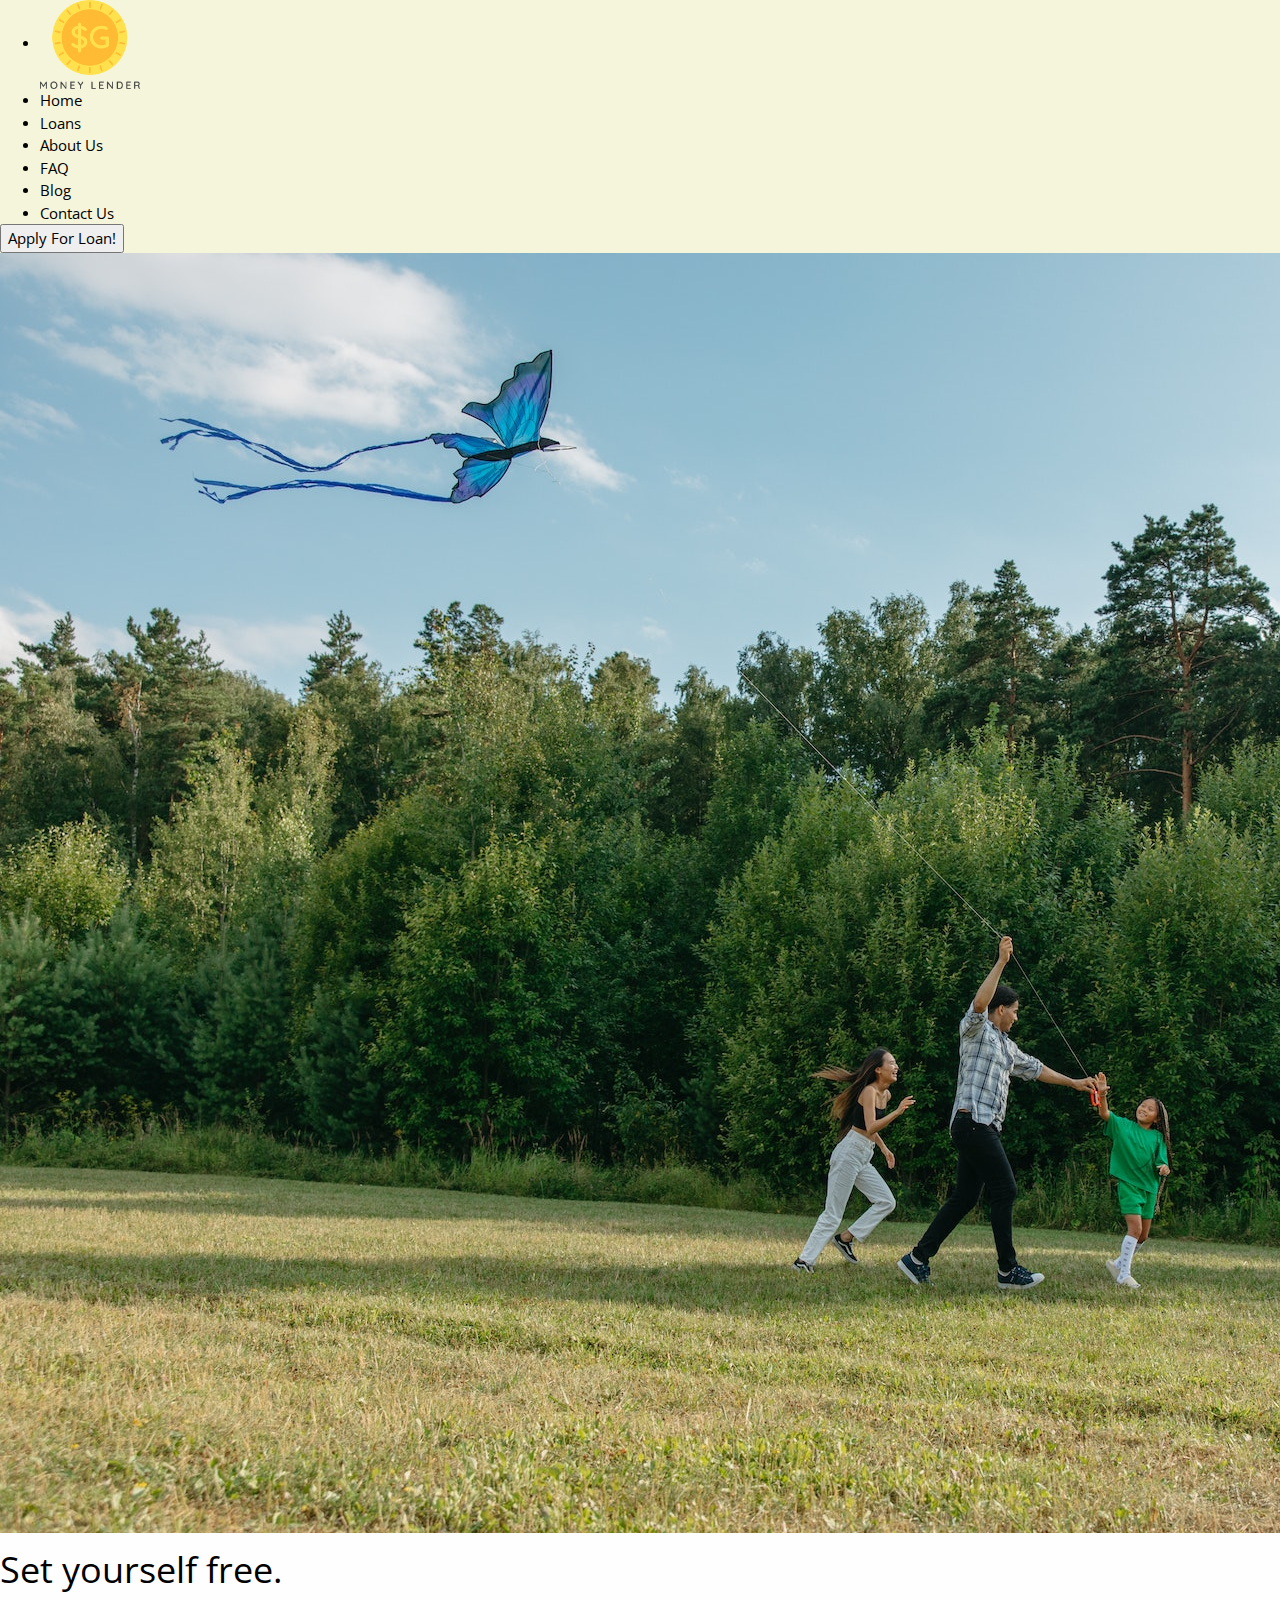
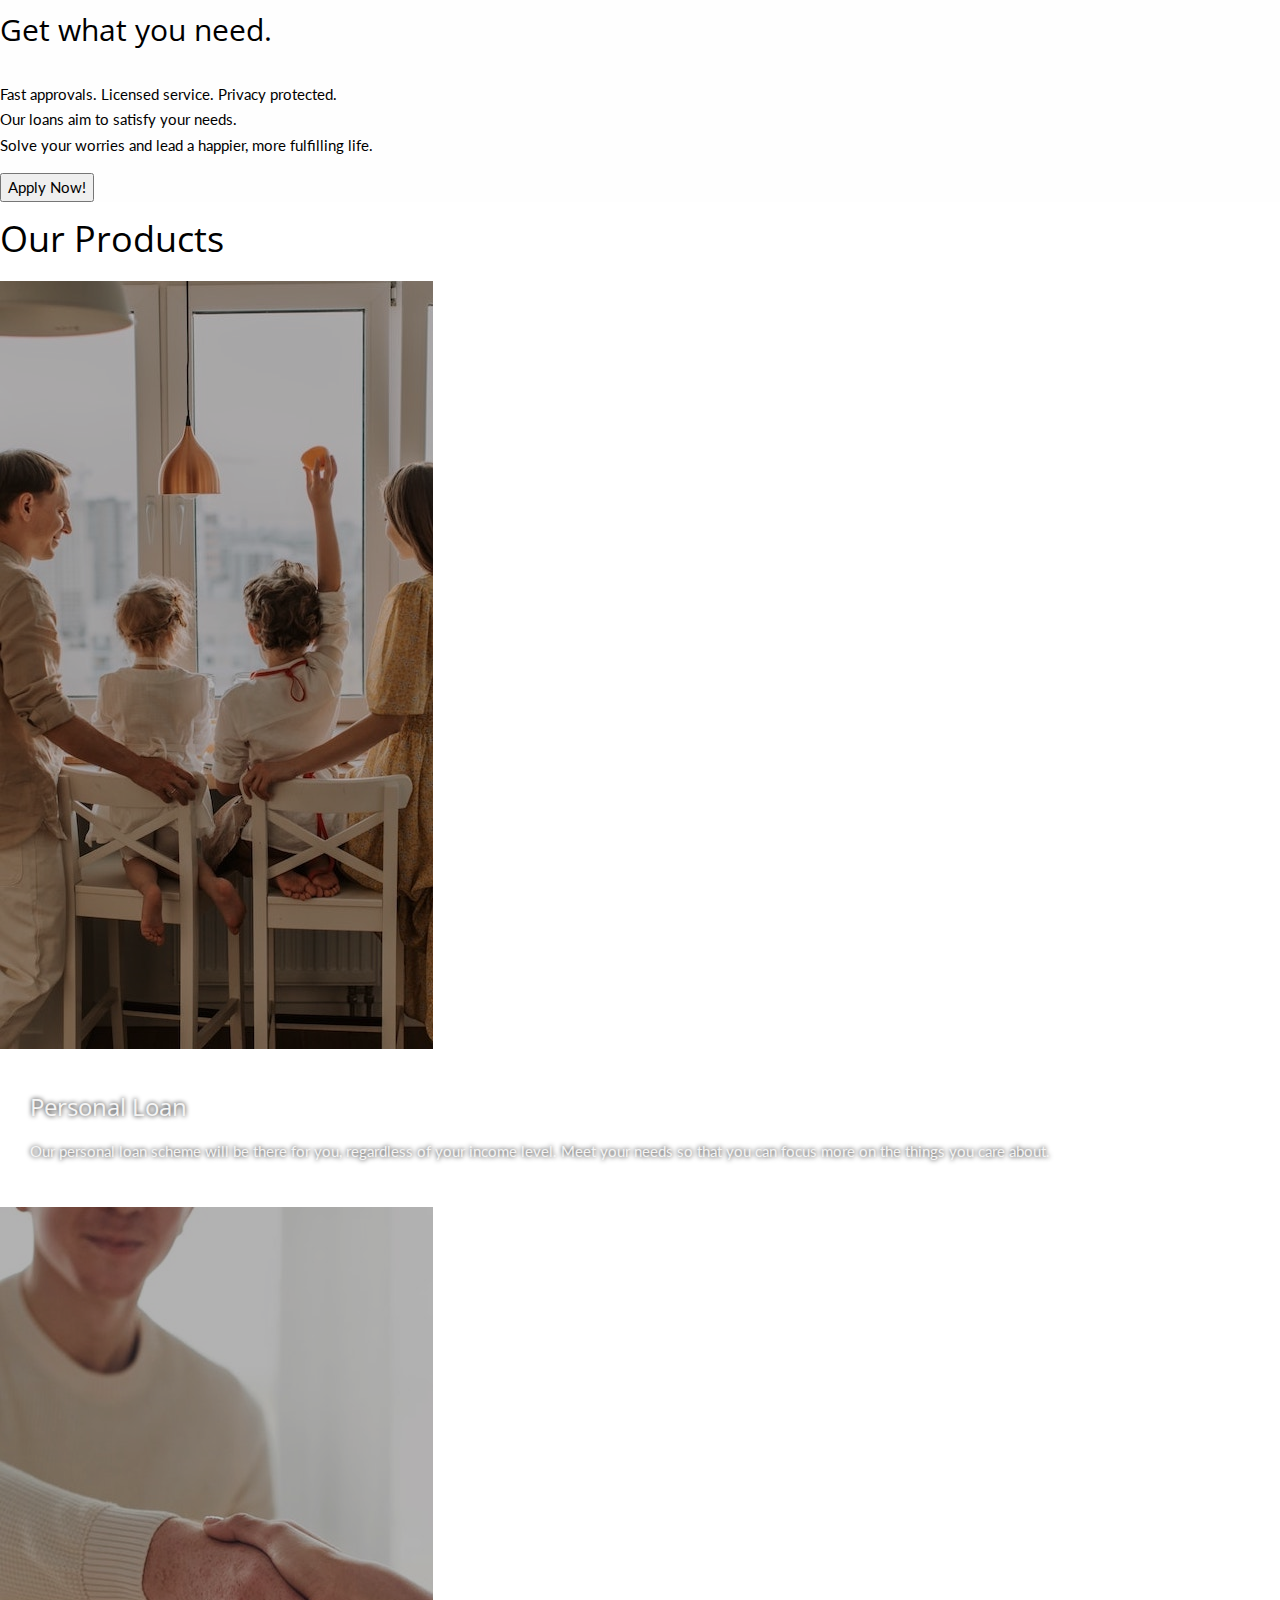
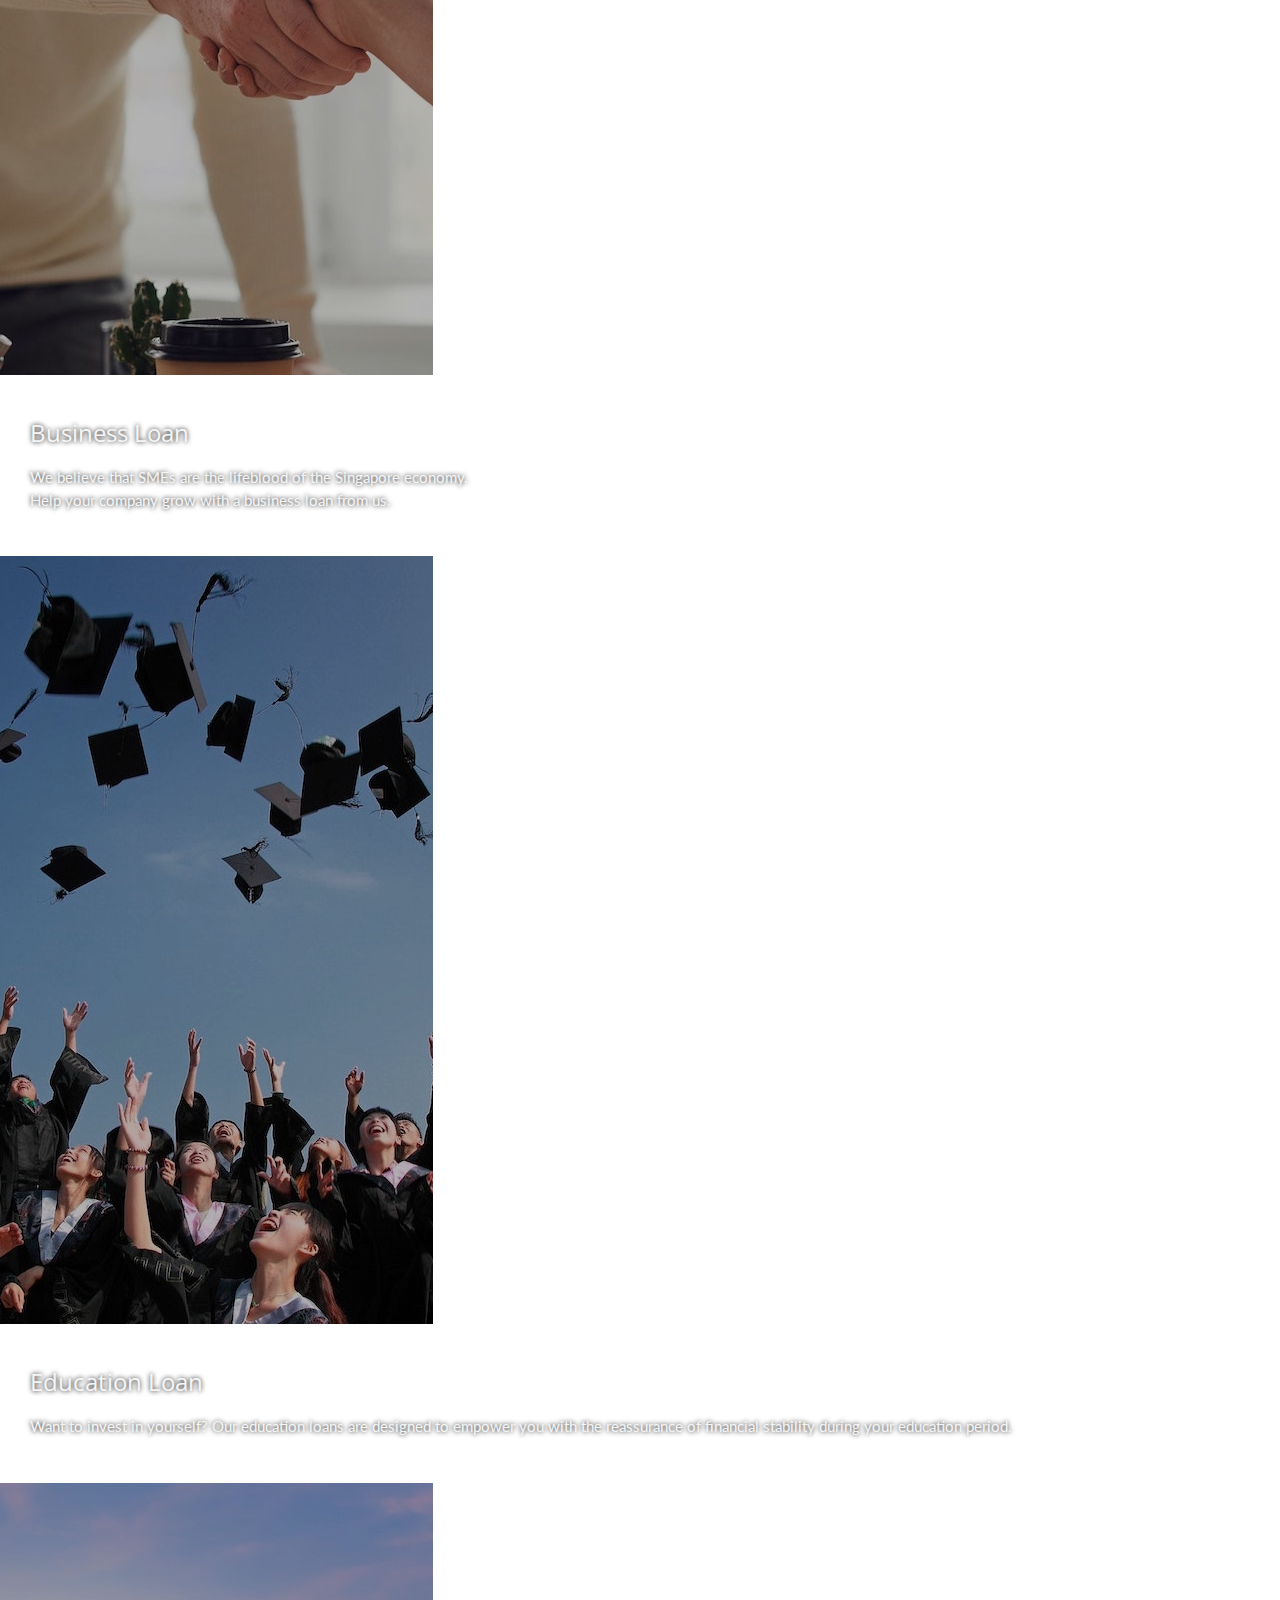
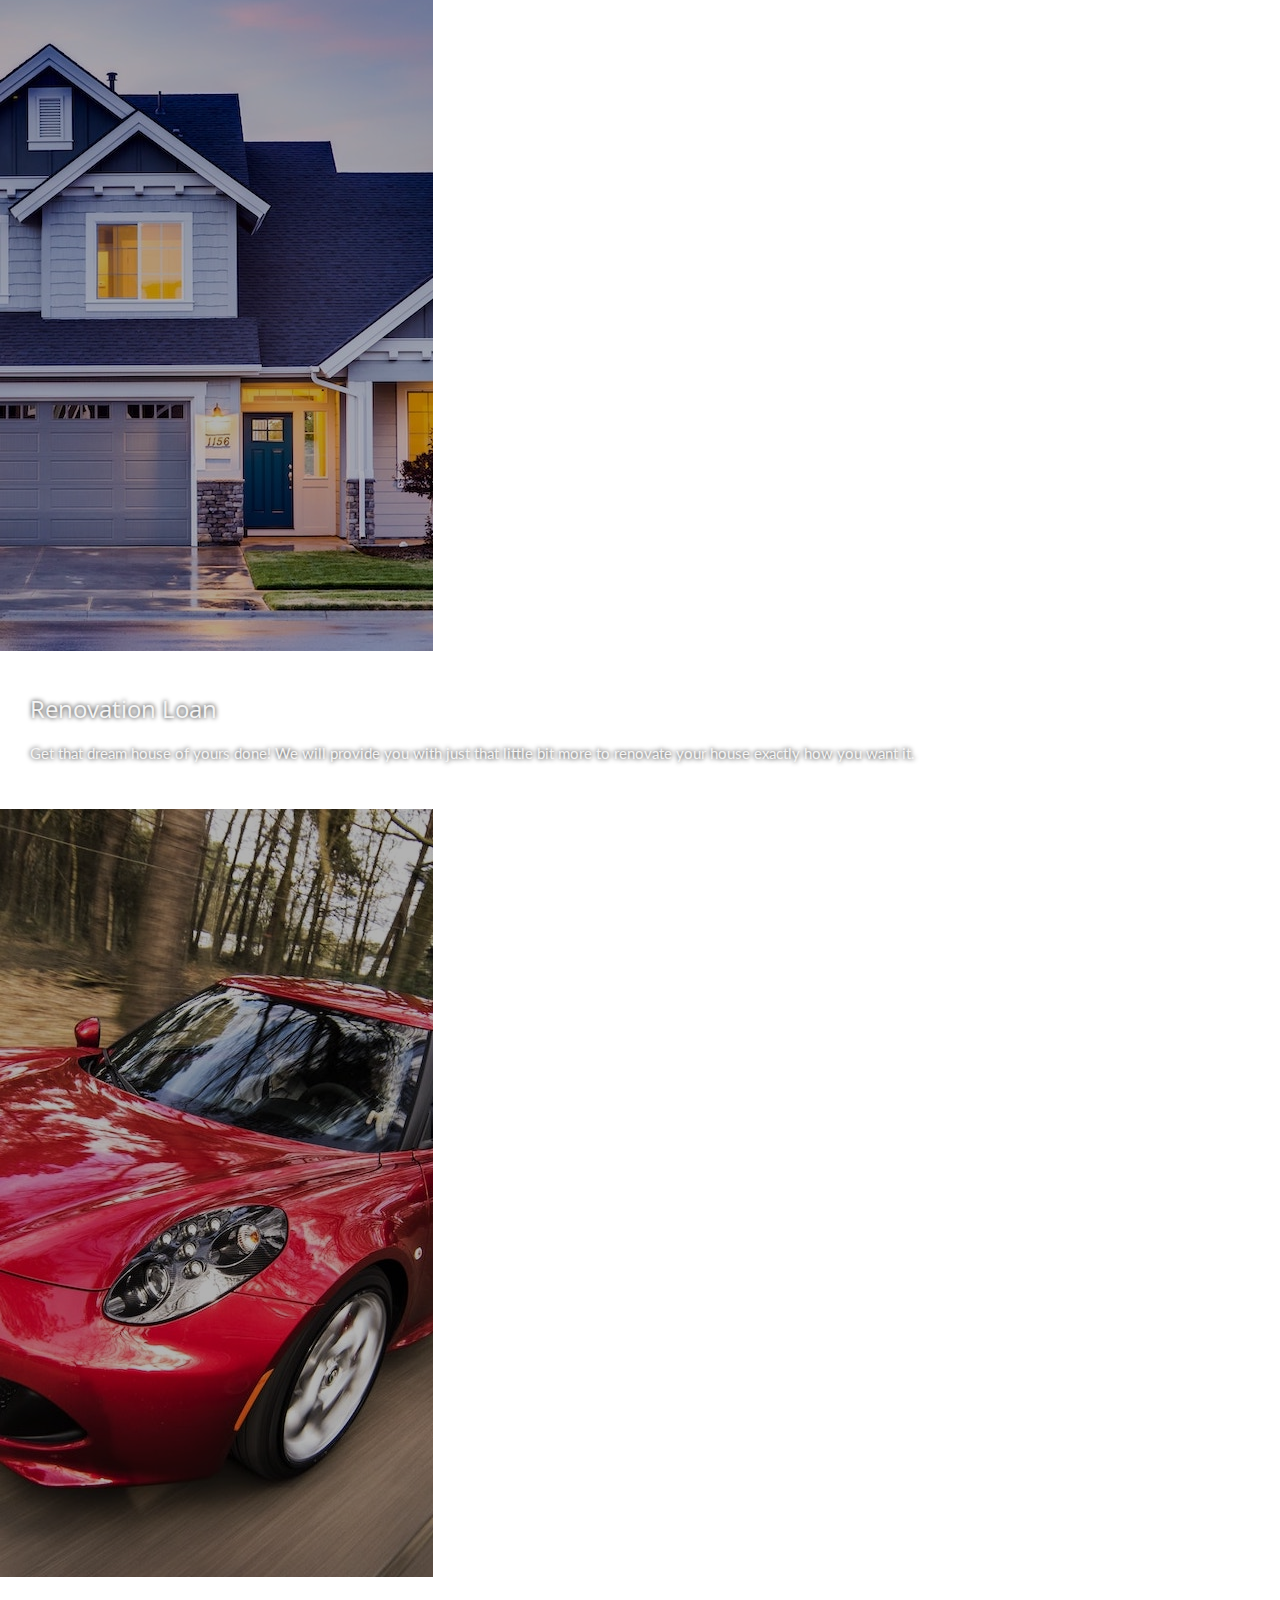
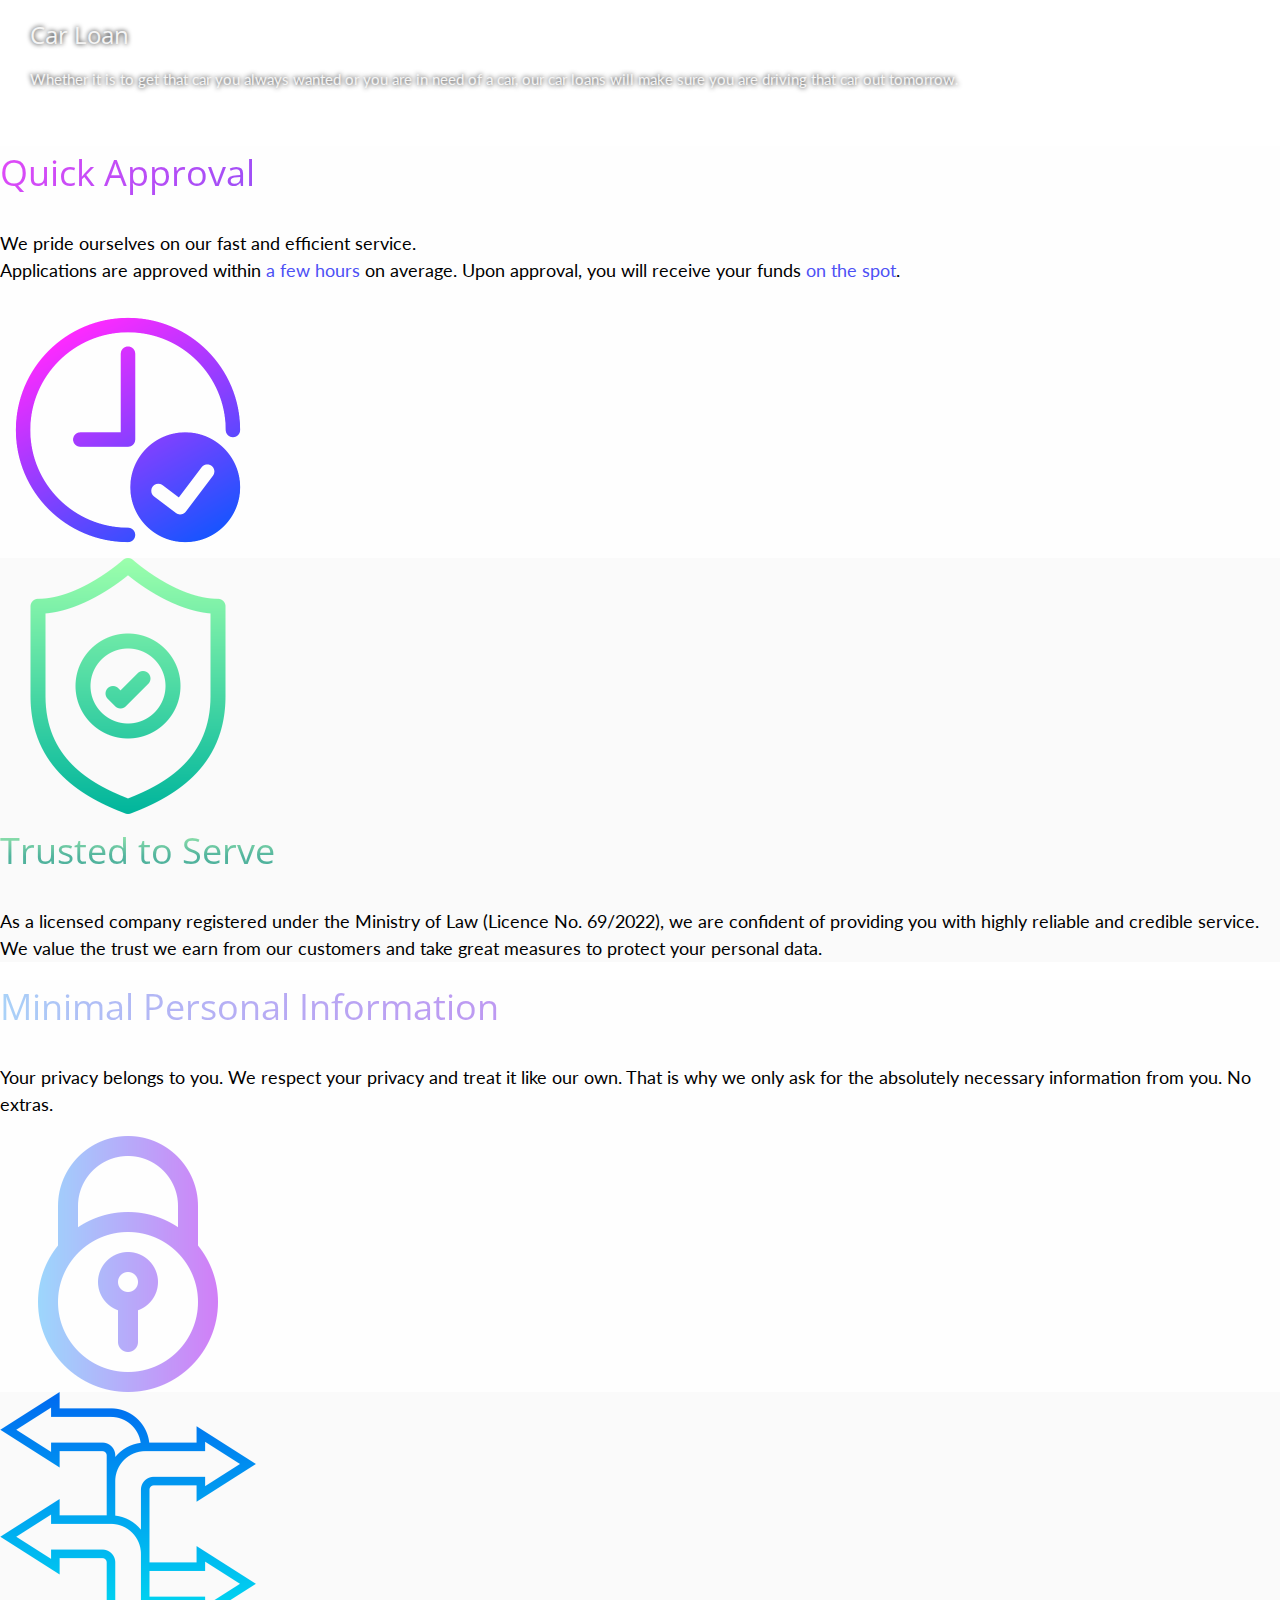
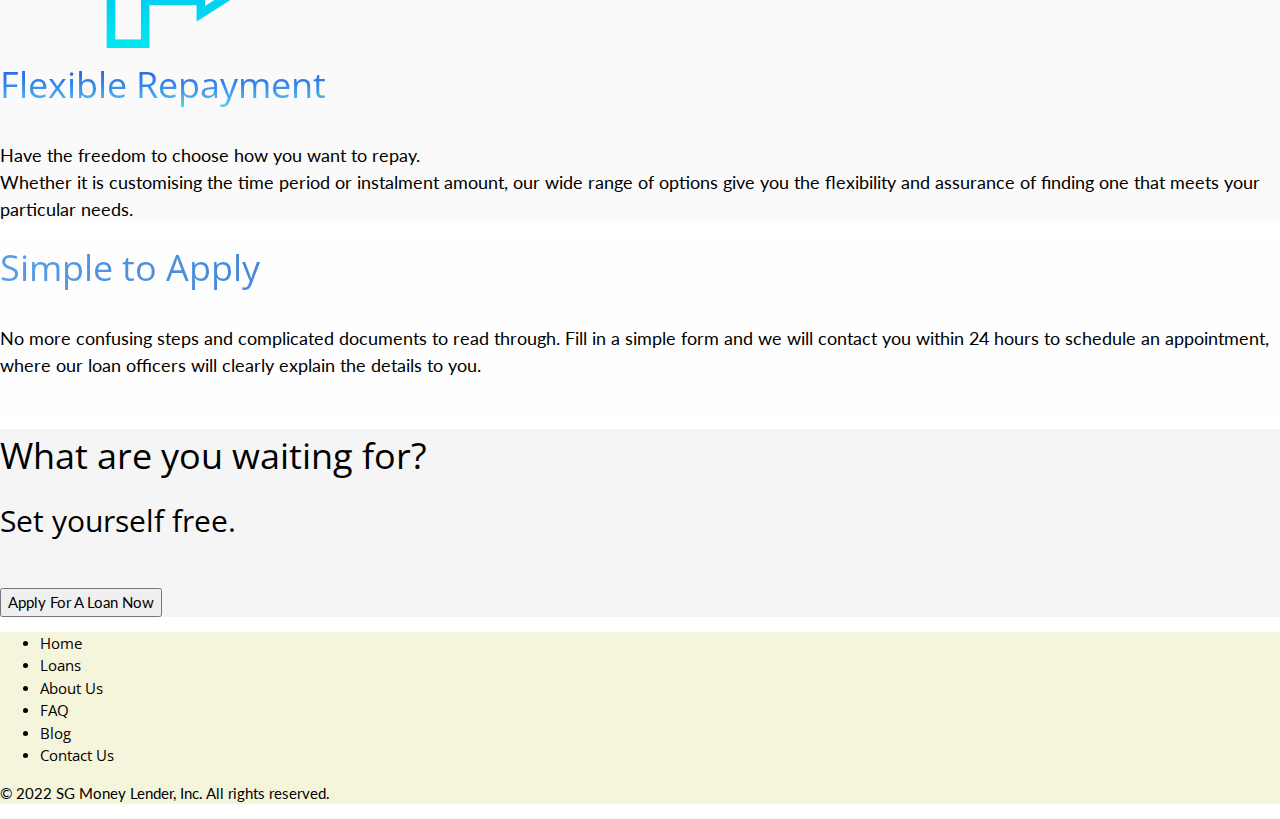
<file: index.html>
<!doctype html>
<html lang="en">
  	<head>
    	<meta charset="utf-8">
	    <meta name="viewport" content="width=device-width, initial-scale=1">
	    <!-- Done by Chen Jian Liang and Jeremy Chua -->
    	<title>Home - SG Money Lender</title>

    	<link rel="preconnect" href="https://fonts.googleapis.com">
			<link rel="preconnect" href="https://fonts.gstatic.com" crossorigin>
			<link href="https://fonts.googleapis.com/css2?family=Open+Sans&display=swap" rel="stylesheet">

			<link rel="preconnect" href="https://fonts.googleapis.com">
			<link rel="preconnect" href="https://fonts.gstatic.com" crossorigin>
			<link href="https://fonts.googleapis.com/css2?family=Lato&family=Ma+Shan+Zheng&family=Open+Sans&display=swap" rel="stylesheet">

	    <link href="https://cdn.jsdelivr.net/npm/bootstrap@5.2.1/dist/css/bootstrap.min.css" rel="stylesheet" integrity="sha384-iYQeCzEYFbKjA/T2uDLTpkwGzCiq6soy8tYaI1GyVh/UjpbCx/TYkiZhlZB6+fzT" crossorigin="anonymous">
    	<link rel="stylesheet" href="https://www.w3schools.com/w3css/4/w3.css">
    	<link rel="stylesheet" href="index.css">
	    <link rel="icon" type="image/x-icon" href="favicon.ico">
  	</head>
  	<body>
	    <div class="container-fluid">
	      	<div class="row sticky-top">
		        <div class="col-md-12" style="background-color: #f5f5dc!important;">
		        	<header class="p-3 text-bg-dark" style="background-color: #f5f5dc!important;">
					    	
					      	<div class="d-flex flex-wrap align-items-center justify-content-center justify-content-lg-start">
						        <ul class="nav col-12 col-lg-auto me-lg-auto mb-2 justify-content-center mb-md-0 align-items-center" style="margin:auto;">
						          <li class="logo"><a href="index.html" class="nav-link"><img src="logo.png" width="100px" /></a></li>
						          <li><a href="index.html" class="nav-link text-secondary">Home</a></li>
						          <li><a href="#" class="nav-link text-secondary">Loans</a></li>
						          <li><a href="AboutUs.html" class="nav-link text-secondary">About Us</a></li>
						          <li><a href="#" class="nav-link text-secondary">FAQ</a></li>
						        	<li><a href="#" class="nav-link text-secondary">Blog</a></li>
						        	<li><a href="#" class="nav-link text-secondary">Contact Us</a></li>
						        </ul>
					        	<div class="text-end">
					          	<a href="applyloan.html"><button type="button" class="btn btn-warning">Apply For Loan!</button></a>
					        	</div>
					      	</div>
							</header>
						</div>
	      	</div>

		    <div class="row">
		        <div class="col-md-12" style="background-color: #FEFEFE!important;">
		        	<div class="container col-xxl-8 px-4 py-5">
					    	<div class="row flex-lg-row align-items-center g-5 py-5">
						      <div class="col-10 col-sm-8 col-lg-6">
						    		<img src="herophoto.jpg" class="d-block mx-lg-auto img-fluid" alt="Photo of family playing and flying a kite" loading="lazy" />
						    	</div>
						    	<div class="col-lg-6">
					        	<h1 class="display-5 fw-bold">
					        		Set yourself free.
					        	</h1>
					        	<h2 class="text-muted secondaryheader">Get what you need.</h2>
						        <p class="lead herodesc">
						        	Fast approvals. Licensed service. Privacy protected.<br />
						        	Our loans aim to satisfy your needs.<br />
						        	Solve your worries and lead a happier, more fulfilling life.
						        </p>
						        <div class="d-grid d-md-flex justify-content-md-start my-5">
						          <a href="applyloan.html"><button type="button" class="btn btn-warning btn-lg px-4 me-md-2">Apply Now!</button></a>
						        </div>
						    	</div>
					    	</div>
							</div>
		        </div>
		    </div>

		    <div class="row">
		    	<div class="col-md-12">
		    		<div class="container col-xxl-8 px-4">
		    			<div class="row flex-lg-row g-5">
					    	<div class="col">
					    		<h1 class="rowtitle">Our Products</h1>
					    	</div>
					    </div>
			    	</div>
		    	</div>
		    </div>

		    <div class="row g-0">
		       <div class="col card border-0 products">
		       	<img class="card-img rounded-0" src="productphoto1.jpg" />
		       	<div class="productdesc card-img-overlay h-100 d-flex flex-column justify-content-end">
			       	<h3 class="card-title"><a href="applyloan.html">Personal Loan</a></h3>
			       	<p class="card-text">Our personal loan scheme will be there for you, regardless of your income level. Meet your needs so that you can focus more on the things you care about.</p>
		       	</div>
		       </div>

		       <div class="col card border-0 products">
		       	<img class="card-img rounded-0" src="productphoto2.jpeg" />
		       	<div class="productdesc card-img-overlay h-100 d-flex flex-column justify-content-end">
			       	<h3 class="card-title"><a href="applyloan.html">Business Loan</a></h3>
			       	<p class="card-text">We believe that SMEs are the lifeblood of the Singapore economy.<br />Help your company grow with a business loan from us.</p>
		       	</div>
		       </div>

		       <div class="col card border-0 products">
		       	<img class="card-img rounded-0" src="productphoto3.jpg" />
		       	<div class="productdesc card-img-overlay h-100 d-flex flex-column justify-content-end">
			       	<h3 class="card-title"><a href="applyloan.html">Education Loan</a></h3>
			       	<p class="card-text">Want to invest in yourself? Our education loans are designed to empower you with the reassurance of financial stability during your education period.</p>
		       	</div>
		       </div>

		       <div class="col card border-0 products">
		       	<img class="card-img rounded-0" src="productphoto4.jpg" />
		       	<div class="productdesc card-img-overlay h-100 d-flex flex-column justify-content-end">
			       	<h3 class="card-title"><a href="applyloan.html">Renovation Loan</a></h3>
			       	<p class="card-text">Get that dream house of yours done! We will provide you with just that little bit more to renovate your house exactly how you want it.</p>
		       	</div>
		       </div>

		       <div class="col card border-0 products">
		       	<img class="card-img rounded-0" src="productphoto5.jpg" />
		       	<div class="productdesc card-img-overlay h-100 d-flex flex-column justify-content-end">
			       	<h3 class="card-title"><a href="applyloan.html">Car Loan</a></h3>
			       	<p class="card-text">Whether it is to get that car you always wanted or you are in need of a car, our car loans will make sure you are driving that car out tomorrow.</p>
		       	</div>
		       </div>
		    </div>

		    <div class="row">
		        <div class="col-md-12" style="background-color: #FEFEFE!important;">
		        	<div class="container col-xxl-7 px-4 py-5">
					    	<div class="row flex-lg-row align-items-center g-5 py-5">
						      <div class="col-10 col-sm-8 col-lg-6">
					        	<h1 class="fw-bold sectionheader display-5 approv-section-header-gradient">Quick Approval</h1>
						        <p class="sectiondesc">
						        	We pride ourselves on our fast and efficient service.<br />
						        	Applications are approved within <span class="approv-section-text-color">a few hours</span> on average. Upon approval, you will receive your funds <span class="approv-section-text-color">on the spot</span>.
						        </p>
						    	</div>
						    	<div class="col-lg-6">
						    		<img src="on-time.png" width="256px" class="d-block mx-lg-auto img-fluid" alt="Icon of clock with tick mark" loading="lazy" />
						    	</div>
					    	</div>
							</div>
		        </div>
		    </div>

		    <div class="row">
		        <div class="col-md-12" style="background-color: #FAFAFA!important;">
		        	<div class="container col-xxl-8 px-4 py-5">
					    	<div class="row flex-lg-row align-items-center g-5 py-5">
						      <div class="col-10 col-sm-8 col-lg-6">
						      	<img src="shield.png" width="256px" class="d-block mx-lg-auto img-fluid" alt="Icon of shield with tick mark" loading="lazy" />
						    	</div>
						    	<div class="col-lg-6">
					        	<h1 class="fw-bold sectionheader display-5 trusted-section-header-gradient">Trusted to Serve</h1>
						        <p class="sectiondesc">
						        	As a licensed company registered under the Ministry of Law <span class="text-muted">(Licence No. 69/2022)</span>, we are confident of providing you with highly reliable and credible service.<br />
						        	We value the trust we earn from our customers and take great measures to protect your personal data.
						        </p>
						    	</div>
					    	</div>
							</div>
		        </div>
		    </div>

		    <div class="row">
		        <div class="col-md-12" style="background-color: #FEFEFE!important;">
		        	<div class="container col-xxl-7 px-4 py-5">
					    	<div class="row flex-lg-row align-items-center g-5 py-5">
						      <div class="col-10 col-sm-8 col-lg-6">
					        	<h1 class="fw-bold sectionheader display-5 privacy-section-header-gradient">Minimal Personal Information</h1>
						        <p class="sectiondesc">Your privacy belongs to you. We respect your privacy and treat it like our own. That is why we only ask for the absolutely necessary information from you. No extras.
						        </p>
						    	</div>
						    	<div class="col-lg-6">
						    		<img src="lock.png" width="256px" class="d-block mx-lg-auto img-fluid" alt="Icon of lock" loading="lazy" />
						    	</div>
					    	</div>
							</div>
		        </div>
		    </div>

		    <div class="row">
		        <div class="col-md-12" style="background-color: #FAFAFA!important;">
		        	<div class="container col-xxl-8 px-4 py-5">
					    	<div class="row flex-lg-row align-items-center g-5 py-5">
						      <div class="col-10 col-sm-8 col-lg-6">
						      	<img src="turn.png" width="256px" class="d-block mx-lg-auto img-fluid" alt="Icon of arrows pointing left and right" loading="lazy" />
						    	</div>
						    	<div class="col-lg-6">
					        	<h1 class="fw-bold sectionheader display-5 flexrepay-section-header-gradient">Flexible Repayment</h1>
						        <p class="sectiondesc">Have the freedom to choose how you want to repay.<br />Whether it is customising the time period or instalment amount, our wide range of options give you the flexibility and assurance of finding one that meets your particular needs.
						        	</p>
						    	</div>
					    	</div>
							</div>
		        </div>
		    </div>

		    <div class="row">
		        <div class="col-md-12" style="background-color: #FEFEFE!important;">
		        	<div class="container col-xxl-7 px-4 py-5">
					    	<div class="row flex-lg-row align-items-center g-5 py-5">
						      <div class="col-10 col-sm-8 col-lg-6">
					        	<h1 class="fw-bold sectionheader display-5 simpleapply-section-header-gradient">Simple to Apply</h1>
						        <p class="sectiondesc">No more confusing steps and complicated documents to read through. Fill in a simple form and we will contact you within 24 hours to schedule an appointment, where our loan officers will clearly explain the details to you.
						        	</p>
						    	</div>
						    	<div class="col-lg-6">
						    		<img src="edit.png" width="256px" class="d-block mx-lg-auto img-fluid" alt="Icon of form with a tick mark" loading="lazy" />
						    	</div>
					    	</div>
							</div>
		        </div>
		    </div>

		    <div class="row">
		        <div class="col" style="background-color: #F5F5F5!important;">
		        	<div class="container col-xxl-7 px-4 py-5">
					    	<div class="row flex-lg-row align-items-center g-5 py-5">
						      <div class="col-md-12 text-center">
					        	<h1 class="fw-bold bottomheader display-5">What are you waiting for?</h1>
					        	<h2 class="text-muted bottomdesc display-6">Set yourself free.</h2>
					        	<a href="applyloan.html"><button type="button" class="btn btn-warning btn-lg px-4 me-md-2">Apply For A Loan Now</button></a>
						    	</div>
					    	</div>
							</div>
		        </div>
		    </div>

		    <div class="row">
		        <div class="col-md-12" style="background-color: #f5f5dc!important;">
		        	<div class="container">
						  	<footer class="py-3 my-4">
							    <ul class="nav justify-content-center border-bottom pb-4 mb-3">
							    	<li class="nav-item"><a href="index.html" class="nav-link text-secondary">Home</a></li>
							    	<li class="nav-item"><a href="#" class="nav-link text-secondary">Loans</a></li>
							    	<li class="nav-item"><a href="AboutUs.html" class="nav-link text-secondary">About Us</a></li>
							    	<li class="nav-item"><a href="#" class="nav-link text-secondary">FAQ</a></li>
							    	<li class="nav-item"><a href="#" class="nav-link text-secondary">Blog</a></li>
							    	<li class="nav-item"><a href="#" class="nav-link text-secondary">Contact Us</a></li>
							    </ul>
							    <p class="text-center text-secondary">&copy; 2022 SG Money Lender, Inc. All rights reserved.</p>
						  	</footer>
							</div>
		        </div>
		    </div>
	 	</div>
	    <script src="https://cdn.jsdelivr.net/npm/bootstrap@5.2.1/dist/js/bootstrap.bundle.min.js" integrity="sha384-u1OknCvxWvY5kfmNBILK2hRnQC3Pr17a+RTT6rIHI7NnikvbZlHgTPOOmMi466C8" crossorigin="anonymous"></script>
	</body>
</html>
</file>
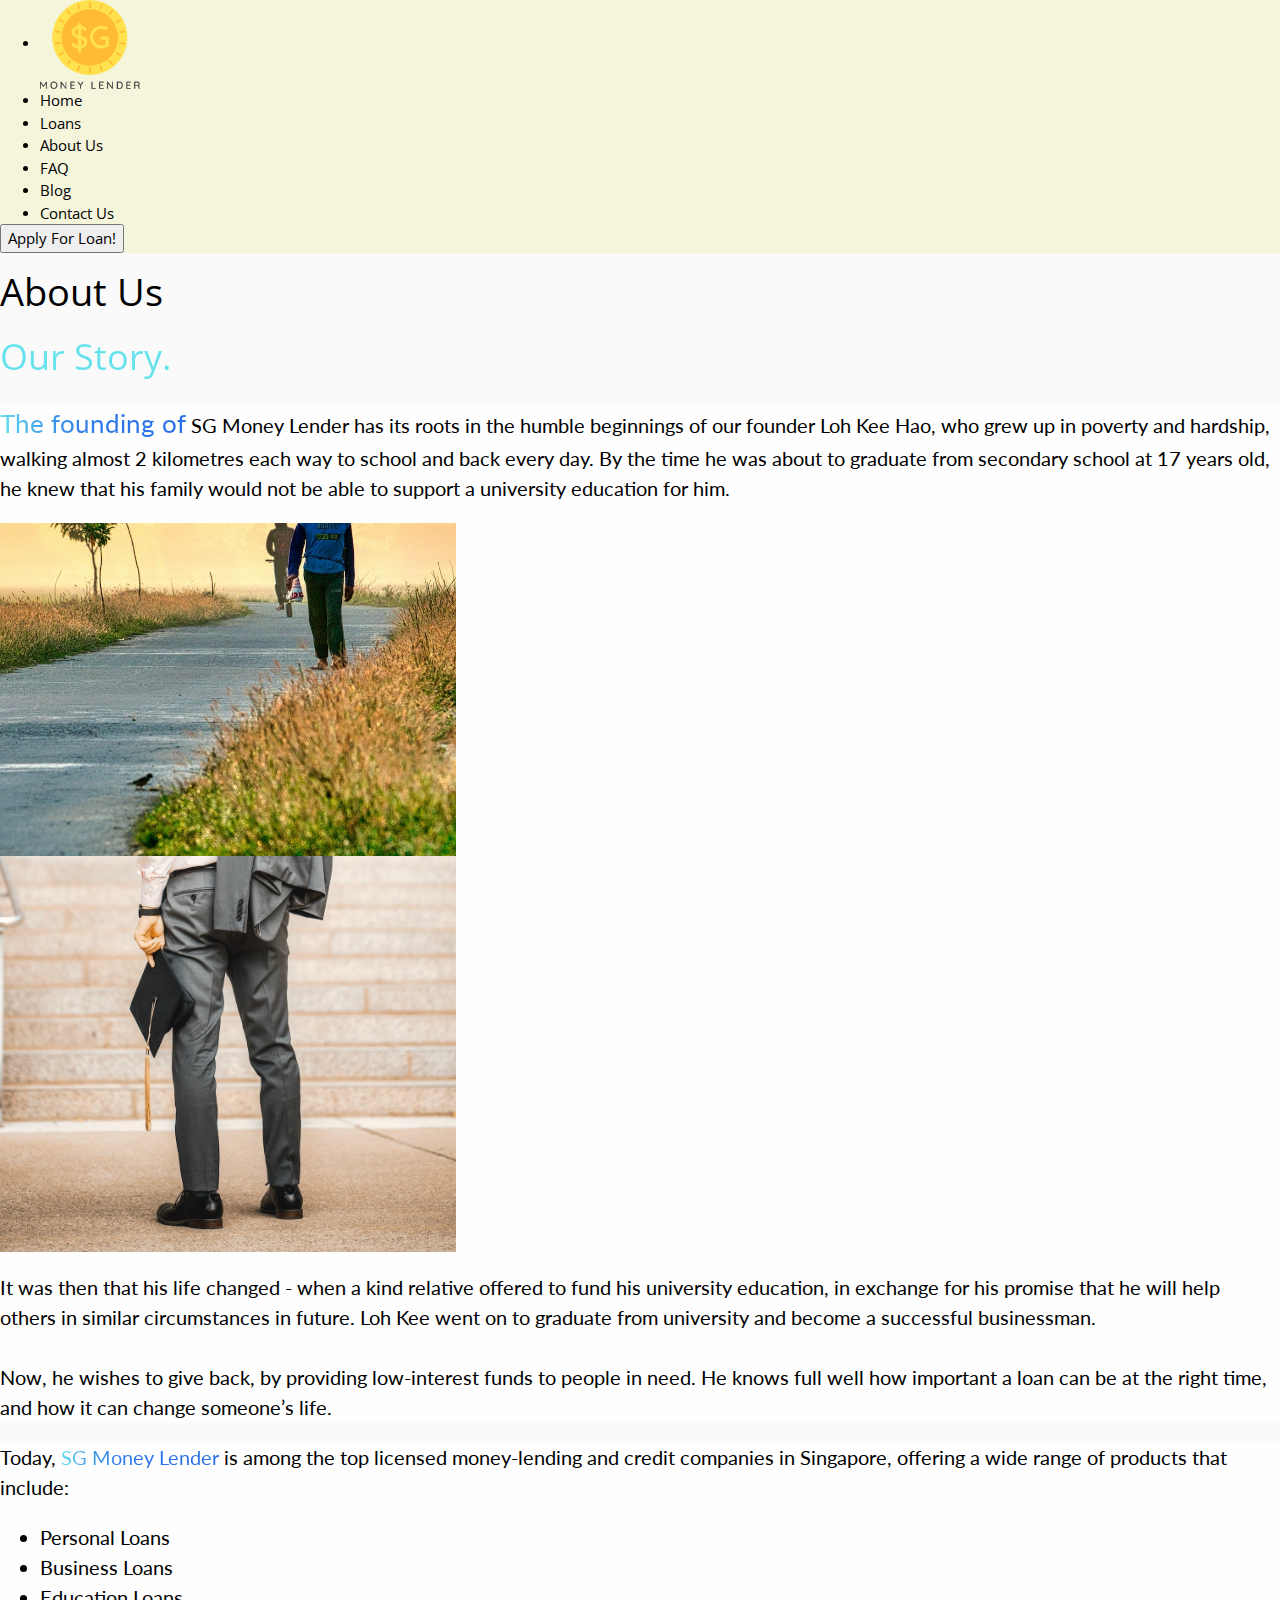
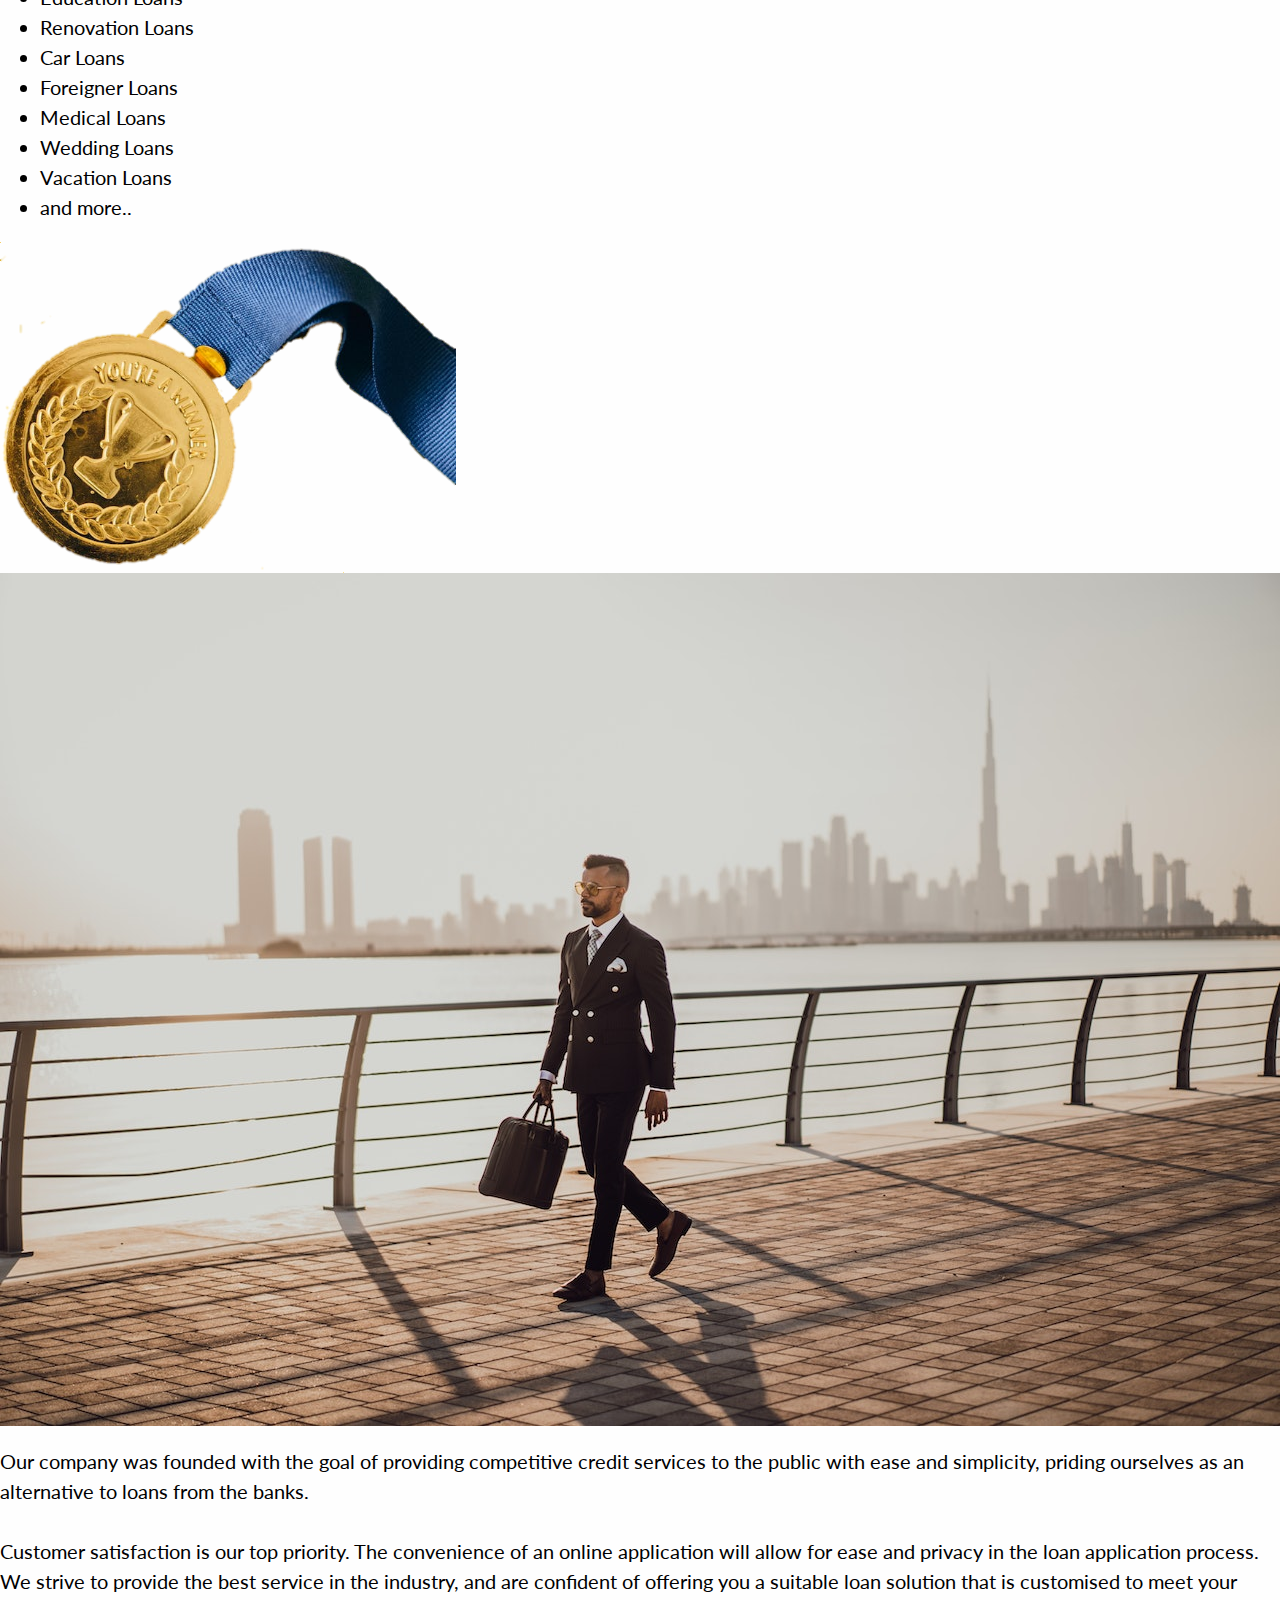
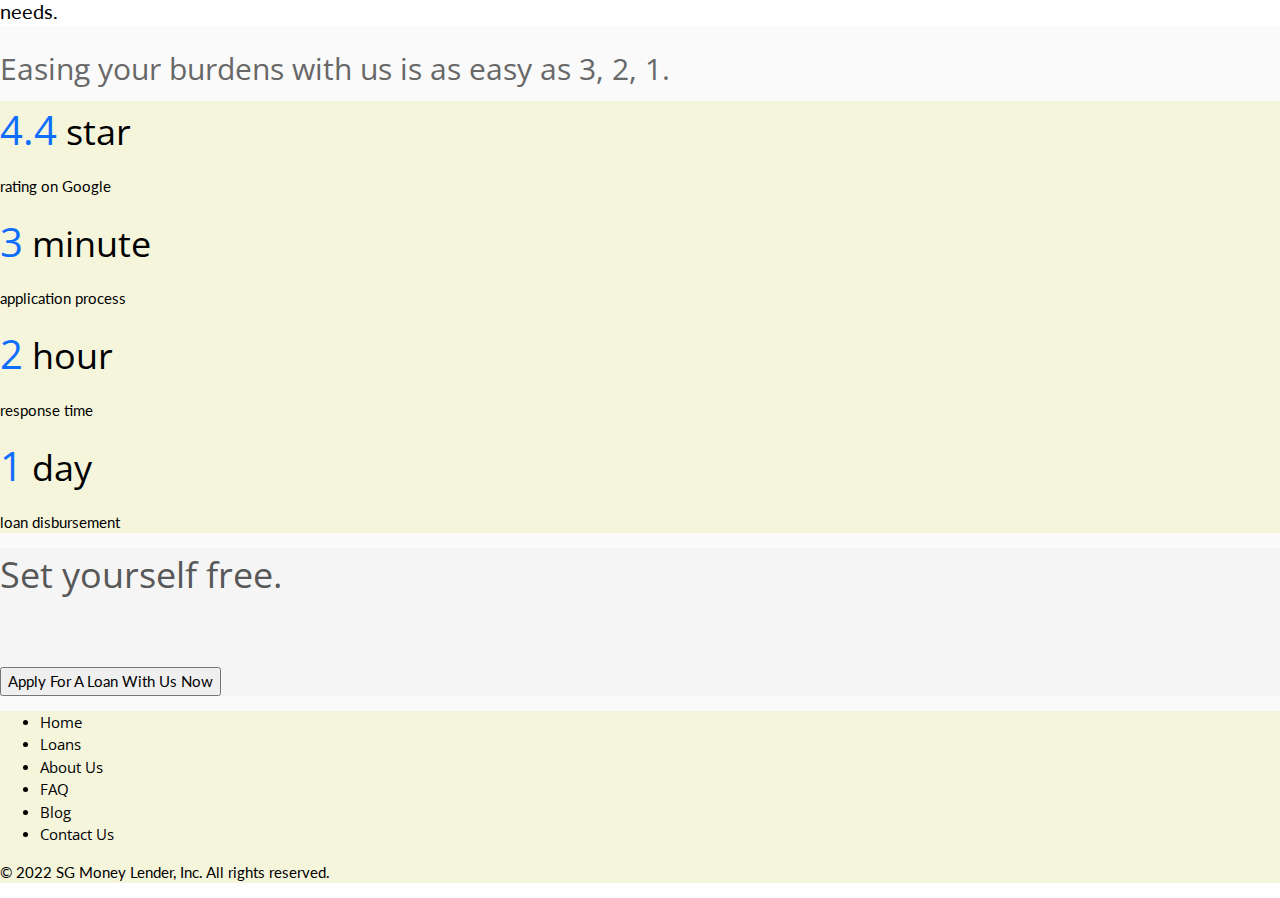
<file: AboutUs.html>
<!doctype html>
<html lang="en">
  	<head>
    	<meta charset="utf-8">
	    <meta name="viewport" content="width=device-width, initial-scale=1">
	    <!-- Done by Jeremy Chua and Chen Jian Liang -->
    	<title>About Us - SG Money Lender</title>

    	<link rel="preconnect" href="https://fonts.googleapis.com">
			<link rel="preconnect" href="https://fonts.gstatic.com" crossorigin>
			<link href="https://fonts.googleapis.com/css2?family=Open+Sans&display=swap" rel="stylesheet">

			<link rel="preconnect" href="https://fonts.googleapis.com">
			<link rel="preconnect" href="https://fonts.gstatic.com" crossorigin>
			<link href="https://fonts.googleapis.com/css2?family=Lato&family=Ma+Shan+Zheng&family=Open+Sans&display=swap" rel="stylesheet">

	    <link href="https://cdn.jsdelivr.net/npm/bootstrap@5.2.1/dist/css/bootstrap.min.css" rel="stylesheet" integrity="sha384-iYQeCzEYFbKjA/T2uDLTpkwGzCiq6soy8tYaI1GyVh/UjpbCx/TYkiZhlZB6+fzT" crossorigin="anonymous">
    	<link rel="stylesheet" href="https://www.w3schools.com/w3css/4/w3.css">
		<link rel="stylesheet" href="AboutUs.css">
	    <link rel="icon" type="image/x-icon" href="favicon.ico">
  	</head>
  	<body>
	    <div class="container-fluid" style="background-color: #FAFAFA!important;">
	      	<div class="row sticky-top">
		        <div class="col-md-12" style="background-color: #f5f5dc!important;">
		        	<header class="p-3 text-bg-dark" style="background-color: #f5f5dc!important;">
					    	
					      	<div class="d-flex flex-wrap align-items-center justify-content-center justify-content-lg-start">
						        <ul class="nav col-12 col-lg-auto me-lg-auto mb-2 justify-content-center mb-md-0 align-items-center" style="margin:auto;">
						          <li class="logo"><a href="index.html" class="nav-link"><img src="logo.png" width="100px" /></a></li>
						          <li><a href="index.html" class="nav-link text-secondary">Home</a></li>
						          <li><a href="#" class="nav-link text-secondary">Loans</a></li>
						          <li><a href="AboutUs.html" class="nav-link text-secondary">About Us</a></li>
						          <li><a href="#" class="nav-link text-secondary">FAQ</a></li>
						        	<li><a href="#" class="nav-link text-secondary">Blog</a></li>
						        	<li><a href="#" class="nav-link text-secondary">Contact Us</a></li>
						        </ul>
					        	<div class="text-end">
					          	<a href="applyloan.html"><button type="button" class="btn btn-warning">Apply For Loan!</button></a>
					        	</div>
					      	</div>
							</header>
						</div>
	      	</div>

        <div class="m-5 text-center">
          <h1 class="fw-bold mb-4 aboutus-header">About Us</h1>
          <h1 class="aboutus-header-gradient">Our Story.</h1>
        </div>

		    <div class="row">
		        <div class="col-md-12" style="background-color: #FEFEFE!important;">
		        	<div class="container col-xxl-8 px-4 py-5">
					    	<div class="row flex-lg-row align-items-center g-5">
						      <div class="col-10 col-sm-8 col-lg-6">
						        <p class="sectiondesc">
						        	<span class="aboutus-lead">The founding of</span> SG Money Lender has its roots in the humble beginnings of our founder Loh Kee Hao, who grew up in poverty and hardship, walking almost 2 kilometres each way to school and back every day. By the time he was about to graduate from secondary school at 17 years old, he knew that his family would not be able to support a university education for him.
						        </p>
						    	</div>
						    	<div class="col-lg-6">
						    		<img src="aboutus1.jpg" width="456px" class="d-block mx-lg-auto img-fluid" alt="Photo of road with man walking" loading="lazy" />
						    	</div>
					    	</div>
							</div>
		        </div>
		    </div>

		    <div class="row">
		        <div class="col-md-12" style="background-color: #FEFEFE!important;">
		        	<div class="container col-xxl-8 px-4 py-5">
					    	<div class="row flex-lg-row align-items-center g-5">
						      <div class="col-10 col-sm-8 col-lg-6">
						      	<img src="aboutus2.jpg" width="456px" class="d-block mx-lg-auto img-fluid" alt="Icon of shield with tick mark" loading="lazy" />
						    	</div>
						    	<div class="col-lg-6">
						        <p class="sectiondesc">
						        	It was then that his life changed - when a kind relative offered to fund his university education, in exchange for his promise that he will help others in similar circumstances in future. Loh Kee went on to graduate from university and become a successful businessman.
						        	<br /><br />
						        	Now, he wishes to give back, by providing low-interest funds to people in need. He knows full well how important a loan can be at the right time, and how it can change someone’s life.
						        </p>
						    	</div>
					    	</div>
							</div>
		        </div>
		    </div>

		    <div class="row">
		        <div class="col-md-12" style="background-color: #FEFEFE!important;">
		        	<div class="container col-xxl-8 px-4 py-5">
					    	<div class="row flex-lg-row align-items-center g-5">
						      <div class="col-10 col-sm-8 col-lg-6">
						        <p class="sectiondesc">
						        	Today, <span class="aboutus-company">SG Money Lender</span> is among the top licensed money-lending and credit companies in Singapore, offering a wide range of products that include:
						        	<ul class="productlist">
						        		<li >Personal Loans</li>
						        		<li >Business Loans</li>
						        		<li >Education Loans</li>
						        		<li >Renovation Loans</li>
						        		<li >Car Loans</li>
						        		<li >Foreigner Loans</li>
						        		<li >Medical Loans</li>
						        		<li >Wedding Loans</li>
						        		<li >Vacation Loans</li>
						        		<li >and more..</li>
						        	</ul>
						        </p>
						    	</div>
						    	<div class="col-lg-6">
						    		<img src="medal.png" width="456px" class="d-block mx-lg-auto img-fluid" alt="Image of medal" loading="lazy" />
						    	</div>
					    	</div>
							</div>
		        </div>
		    </div>

		    <div class="row">
		        <div class="col-md-12" style="background-color: #FEFEFE!important;">
		        	<div class="container col-xxl-8 px-4 py-5">
					    	<div class="row flex-lg-row align-items-center g-5">
						      <div class="col-10 col-sm-8 col-lg-6">
						      	<img src="professional.jpg" class="d-block mx-lg-auto img-fluid" alt="Icon of man holding laptop bag" loading="lazy" />
						    	</div>
						    	<div class="col-lg-6">
						        <p class="sectiondesc">
						        	Our company was founded with the goal of providing competitive credit services to the public with ease and simplicity, priding ourselves as an alternative to loans from the banks.
						        	<br /><br />
						        	Customer satisfaction is our top priority. The convenience of an online application will allow for ease and privacy in the loan application process.
						        	We strive to provide the best service in the industry, and are confident of offering you a suitable loan solution that is customised to meet your needs.
						        </p>
						    	</div>
					    	</div>
							</div>
		        </div>
		    </div>

        <div class="m-5 text-center">
          <h2 class="aboutus-footer">Easing your burdens with us is as easy as 3, 2, 1.</h2>
        </div>

				<div class="container-fluid p-5" style="background-color: #f5f5dc!important;">
					<div class="row text-center">
						<div class="col-2"></div>
						<div class="col-2"><h1><span class="blue">4.4</span> star</h1><p> rating on Google</p></div>
						<div class="col-2"><h1><span class="blue">3</span> minute</h1><p> application process</p></div>
						<div class="col-2"><h1><span class="blue">2</span> hour</h1><p> response time</p></div>
						<div class="col-2"><h1><span class="blue">1</span> day</h1><p> loan disbursement</p></div>
						<div class="col-2"></div>
					</div>
				</div>

		    <div class="row">
		        <div class="col" style="background-color: #F5F5F5!important;">
		        	<div class="container col-xxl-7 px-4 py-5">
					    	<div class="row flex-lg-row align-items-center g-5 py-5">
						      <div class="col-md-12 text-center">
					        	<h1 class="fw-bold aboutus-footer display-5">Set yourself free.</h1>
					        	<a href="applyloan.html"><button type="button" class="btn btn-warning btn-lg px-4 me-md-2">Apply For A Loan With Us Now</button></a>
						    	</div>
					    	</div>
							</div>
		        </div>
		    </div>

		    <div class="row">
		        <div class="col-md-12" style="background-color: #f5f5dc!important;">
		        	<div class="container">
						  	<footer class="py-3 my-4">
							    <ul class="nav justify-content-center border-bottom pb-4 mb-3">
							    	<li class="nav-item"><a href="index.html" class="nav-link text-secondary">Home</a></li>
							    	<li class="nav-item"><a href="#" class="nav-link text-secondary">Loans</a></li>
							    	<li class="nav-item"><a href="AboutUs.html" class="nav-link text-secondary">About Us</a></li>
							    	<li class="nav-item"><a href="#" class="nav-link text-secondary">FAQ</a></li>
							    	<li class="nav-item"><a href="#" class="nav-link text-secondary">Blog</a></li>
							    	<li class="nav-item"><a href="#" class="nav-link text-secondary">Contact Us</a></li>
							    </ul>
							    <p class="text-center text-secondary">&copy; 2022 SG Money Lender, Inc. All rights reserved.</p>
						  	</footer>
							</div>
		        </div>
		    </div>
	 	</div>
	    <script src="https://cdn.jsdelivr.net/npm/bootstrap@5.2.1/dist/js/bootstrap.bundle.min.js" integrity="sha384-u1OknCvxWvY5kfmNBILK2hRnQC3Pr17a+RTT6rIHI7NnikvbZlHgTPOOmMi466C8" crossorigin="anonymous"></script>
	</body>
</html>
</file>
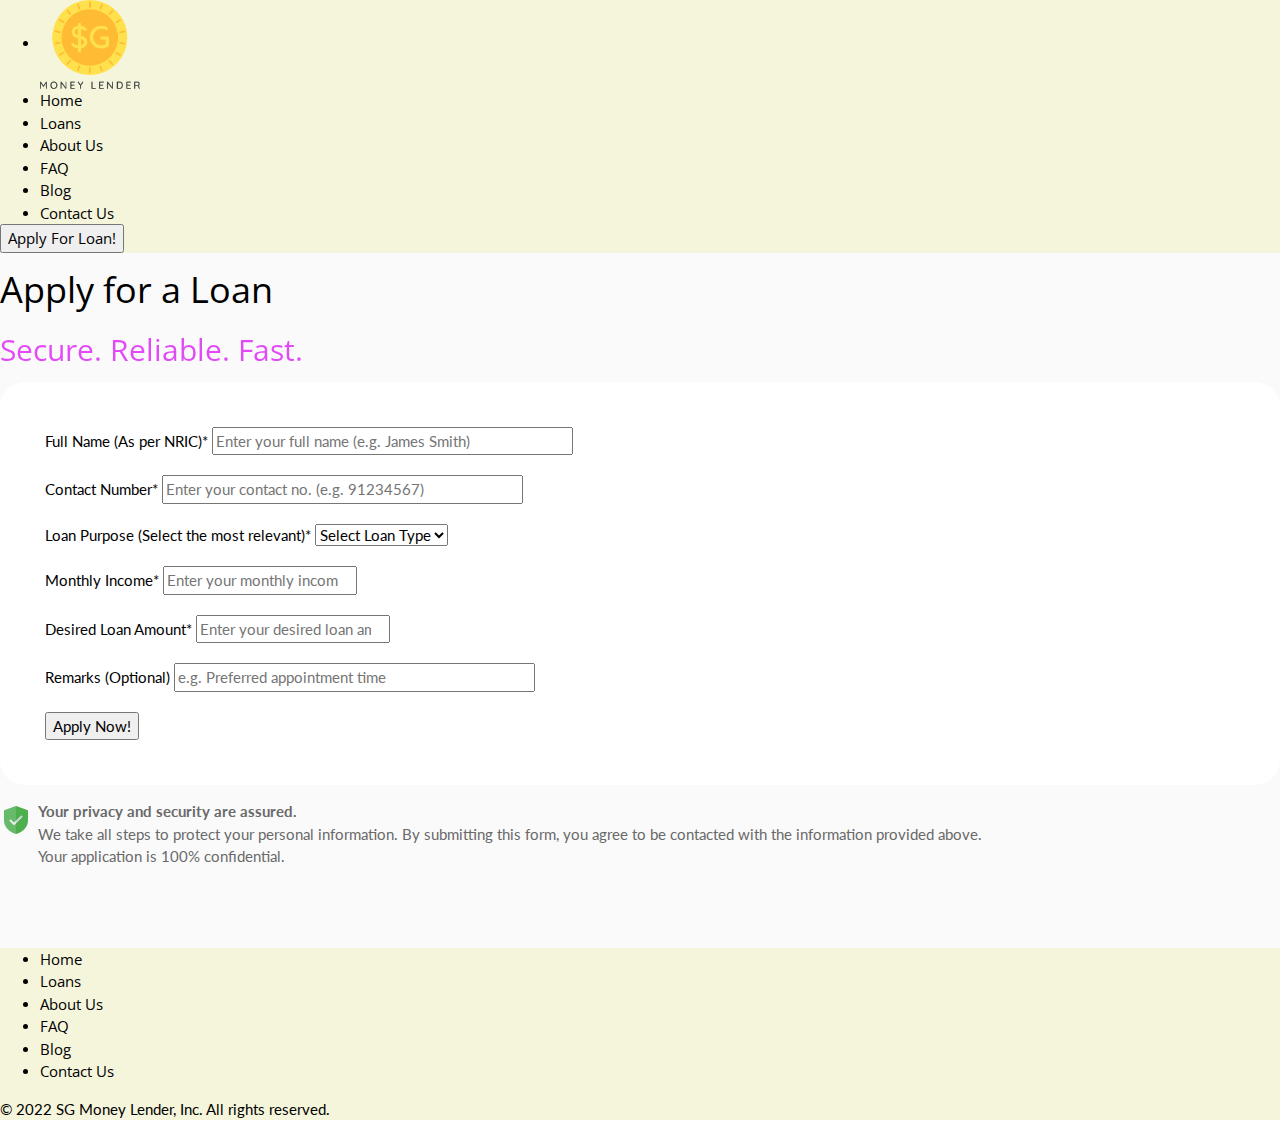
<file: applyloan.html>
<!doctype html>
<html lang="en">
    <head>
      <meta charset="utf-8">
      <meta name="viewport" content="width=device-width, initial-scale=1">
      <!-- Done by Chen Jian Liang and Jeremy Chua -->
      <title>Apply for a Loan - SG Money Lender</title>

      <link rel="preconnect" href="https://fonts.googleapis.com">
      <link rel="preconnect" href="https://fonts.gstatic.com" crossorigin>
      <link href="https://fonts.googleapis.com/css2?family=Open+Sans&display=swap" rel="stylesheet">

      <link rel="preconnect" href="https://fonts.googleapis.com">
      <link rel="preconnect" href="https://fonts.gstatic.com" crossorigin>
      <link href="https://fonts.googleapis.com/css2?family=Lato&family=Ma+Shan+Zheng&family=Open+Sans&display=swap" rel="stylesheet">

      <link href="https://cdn.jsdelivr.net/npm/bootstrap@5.2.1/dist/css/bootstrap.min.css" rel="stylesheet" integrity="sha384-iYQeCzEYFbKjA/T2uDLTpkwGzCiq6soy8tYaI1GyVh/UjpbCx/TYkiZhlZB6+fzT" crossorigin="anonymous">
      <link rel="stylesheet" href="https://www.w3schools.com/w3css/4/w3.css">
      <link rel="stylesheet" href="index.css">
      <link rel="icon" type="image/x-icon" href="favicon.ico">
    </head>
    <body>
      <div class="container-fluid" style="background-color: #FAFAFA!important;">
          <div class="row sticky-top">
            <div class="col-md-12" style="background-color: #f5f5dc!important;">
              <header class="p-3 text-bg-dark" style="background-color: #f5f5dc!important;">
                
                  <div class="d-flex flex-wrap align-items-center justify-content-center justify-content-lg-start">
                    <ul class="nav col-12 col-lg-auto me-lg-auto mb-2 justify-content-center mb-md-0 align-items-center" style="margin:auto;">
                      <li class="logo"><a href="index.html" class="nav-link"><img src="logo.png" width="100px" /></a></li>
                      <li><a href="index.html" class="nav-link text-secondary">Home</a></li>
                      <li><a href="#" class="nav-link text-secondary">Loans</a></li>
                      <li><a href="AboutUs.html" class="nav-link text-secondary">About Us</a></li>
                      <li><a href="#" class="nav-link text-secondary">FAQ</a></li>
                      <li><a href="#" class="nav-link text-secondary">Blog</a></li>
                      <li><a href="#" class="nav-link text-secondary">Contact Us</a></li>
                    </ul>
                    <div class="text-end">
                      <a href="applyloan.html"><button type="button" class="btn btn-warning">Apply For Loan!</button></a>
                    </div>
                  </div>
              </header>
            </div>
          </div>

        <div class="m-5 text-center">
          <h1 class="fw-bold mb-4">Apply for a Loan</h1>
          <h2 class="applyloan-header-gradient">Secure. Reliable. Fast.</h2>
        </div>

        <div class="container col-8 shadow formcontainer" style="background-color: #ffffff!important;">
          <div class="form-box">
            <form action="#" method="post">
              <div class="row">
                <div class="col-md-6">
                  <div class="form-field">
                    <label for="fullname" class="form-label">Full Name (As per NRIC)*</label>
                    <input type="text" id="fullname" name="full-name" size="40" class="form-control" required placeholder="Enter your full name (e.g. James Smith)" />
                  </div>
                </div>
                <div class="col-md-6">
                  <div class="form-field">
                    <label for="contactnumber" class="form-label">Contact Number*</label>
                    <input type="tel" id="contactnumber" name="contact-number" size="40" class="form-control" maxlength="8" minlength="8" required placeholder="Enter your contact no. (e.g. 91234567)" />
                  </div>
                </div>
                <div class="col-md-6">
                  <div class="form-field">
                    <label for="loanpurpose" class="form-label">Loan Purpose (Select the most relevant)*</label>
                    <select id="loanpurpose" name="loan-purpose" class="form-select" required >
                      <option value>Select Loan Type</option>
                      <option value="Personal Loan">Personal Loan</option>
                      <option value="Business Loan">Business Loan</option>
                      <option value="Education Loan">Education Loan</option>
                      <option value="Renovation Loan">Renovation Loan</option>
                      <option value="Car Loan">Car Loan</option>
                      <option value="Wedding Loan">Wedding Loan</option>
                      <option value="Payday Loan">Payday Loan</option>
                      <option value="Vacation Loan">Vacation Loan</option>
                    </select>
                  </div>
                </div>
                <div class="col-md-6">
                  <div class="form-field">
                    <label for="monthlyincome" class="form-label">Monthly Income*</label>
                    <input type="number" id="monthlyincome" name="monthly-income" size="40" class="form-control" required placeholder="Enter your monthly income" />
                  </div>
                </div>
                <div class="col-md-6">
                  <div class="form-field">
                    <label for="desiredloan" class="form-label">Desired Loan Amount*</label>
                    <input type="number" id="desiredloan" name="desired-loan" size="40" class="form-control" required placeholder="Enter your desired loan amount" />
                  </div>
                </div>
                <div class="col-md-6">
                  <div class="form-field">
                    <label for="remarksid" class="form-label">Remarks (Optional)</label>
                    <input type="text" id="remarksid" name="remarks" size="40" class="form-control" placeholder="e.g. Preferred appointment time" />
                  </div>
                </div>
              </div>
              <div class="form-btn justify-content-end text-center mt-4">
                <input type="submit" value="Apply Now!" class="btn btn-warning btn-lg" />
              </div>
            </form>
          </div>
        </div>
        <div class="container col-8 my-5">
          <div class="row">
            <div class="col">
              <img src="shield-2.png" width="32px" class="mx-lg-auto img-fluid" style="float: left; margin-top: 4px;" alt="Icon of shield with tick mark" loading="lazy" />
              <p class="disclaimer">
                <strong>Your privacy and security are assured.</strong><br />
                We take all steps to protect your personal information. By submitting this form, you agree to be contacted with the information provided above.<br />
                Your application is 100% confidential.
              </p>
            </div>
          </div>
        </div>


        <div class="row">
            <div class="col-md-12" style="background-color: #f5f5dc!important;">
              <div class="container">
              <footer class="py-3 my-4">
                <ul class="nav justify-content-center border-bottom pb-4 mb-3">
                  <li class="nav-item"><a href="index.html" class="nav-link text-secondary">Home</a></li>
                  <li class="nav-item"><a href="#" class="nav-link text-secondary">Loans</a></li>
                  <li class="nav-item"><a href="AboutUs.html" class="nav-link text-secondary">About Us</a></li>
                  <li class="nav-item"><a href="#" class="nav-link text-secondary">FAQ</a></li>
                  <li class="nav-item"><a href="#" class="nav-link text-secondary">Blog</a></li>
                  <li class="nav-item"><a href="#" class="nav-link text-secondary">Contact Us</a></li>
                </ul>
                <p class="text-center text-secondary">&copy; 2022 SG Money Lender, Inc. All rights reserved.</p>
              </footer>
          </div>
            </div>
        </div>
    </div>
      <script src="https://cdn.jsdelivr.net/npm/bootstrap@5.2.1/dist/js/bootstrap.bundle.min.js" integrity="sha384-u1OknCvxWvY5kfmNBILK2hRnQC3Pr17a+RTT6rIHI7NnikvbZlHgTPOOmMi466C8" crossorigin="anonymous"></script>
  </body>
</html>
</file>
<file: index.css>
.form-control-dark {
  border-color: var(--bs-gray);
}
.form-control-dark:focus {
  border-color: #fff;
  box-shadow: 0 0 0 .25rem rgba(255, 255, 255, .25);
}

.text-small {
  font-size: 85%;
}

.dropdown-toggle {
  outline: 0;
}

h1, h2, h3, h4 {
	font-family: 'Open Sans', cursive;
}

body {
	font-family: 'Lato', sans-serif;
}

.secondaryheader {
  margin-bottom: 30px;
}

.herodesc {
  line-height: 1.7;
}

.rowtitle {
  margin-bottom: 15px;
  /*padding-left: 15px;*/
}

.logo {
  padding-right: 10px;
}

header button {
  margin-right: 15px;
}

header a, footer a {
  font-family: 'Open Sans', cursive;
}

.products img {
  filter: brightness(0.7);
}

.productdesc {
  color: #F5F5F5;
  padding: 30px;
  text-shadow: 0px 0px 5px #000000;
}

.productdesc h3 {
  margin-bottom: 15px;
}

a {
  text-decoration: none;
}

a:hover {
  color: #F5F5F5;
  text-decoration: underline;
}

.sectionheader {
  margin-bottom: 30px;
}

.sectiondesc {
  font-size: 18px;
}

.approv-section-header-gradient {
  background-image: linear-gradient(135deg, #E34AF7, #2558F5 60%);
  background-clip: text;
  -webkit-background-clip: text;
  color: transparent;
}

.approv-section-text-color {
  color: #4D51F5;
}

.trusted-section-header-gradient {
  background-image: linear-gradient(180deg, #B1FAB3, #51B39D 60%);
  background-clip: text;
  -webkit-background-clip: text;
  color: transparent;
}

.privacy-section-header-gradient {
  background-image: linear-gradient(90deg, #A9D2F8, 20%, #C487F0 60%);
  background-clip: text;
  -webkit-background-clip: text;
  color: transparent;
}

.flexrepay-section-header-gradient {
  background-image: linear-gradient(#296FE8 30%, 70%, #66E2ED);
  background-clip: text;
  -webkit-background-clip: text;
  color: transparent;
}

.simpleapply-section-header-gradient {
  background-image: linear-gradient(90deg, #579EE8, 30%, #2F68BC 80%);
  background-clip: text;
  -webkit-background-clip: text;
  color: transparent;
}
}

.bottomheader {
  margin-bottom: 25px;
  /*font-size: 42px;*/
}

.bottomdesc {
  margin-top: 15px;
  margin-bottom: 45px;
  /*font-size: 32px;*/
}

/* ----- For applyloan.html ----- */

span.yellow {
    color:#ffc107;
    font-size: 110%;
    background: none;
}

span.blue {
    color:#0d6efd;
    font-size: 110%;
    background: none;
}

span.brown {
    color:#964B00;
    font-size: 110%;
    background: none;
}

.applyloan-header-gradient {
  background-image: linear-gradient(135deg, #E34AF7 40%, #2558F5 60%);
  background-clip: text;
  -webkit-background-clip: text;
  color: transparent;
}

.formcontainer {
  border-radius: 25px;
  padding: 45px;
}

.form-field {
  margin-bottom: 20px;
}

.disclaimer {
  color: #696969;
  margin-bottom: 80px;
  margin-left: 38px;
}
</file>
<file: AboutUs.css>
.form-control-dark {
  border-color: var(--bs-gray);
}
.form-control-dark:focus {
  border-color: #fff;
  box-shadow: 0 0 0 .25rem rgba(255, 255, 255, .25);
}

.text-small {
  font-size: 85%;
}

.dropdown-toggle {
  outline: 0;
}

h1, h2, h3, h4 {
  font-family: 'Open Sans', cursive;
}

body {
  font-family: 'Lato', sans-serif;
}

.heroheader {
  margin-bottom: 30px;
}

.aboutus-header {
  font-size: 38px;
}

.aboutus-header-gradient {
  background-image: linear-gradient(270deg, #296FE8 45%, #66E2ED 60%);
  background-clip: text;
  -webkit-background-clip: text;
  color: transparent;
}

.aboutus-lead {
  font-size: 1.3em;
  background-image: linear-gradient(270deg, #296FE8, 80%, #66E2ED);
  background-clip: text;
  -webkit-background-clip: text;
  color: transparent;
}

.aboutus-company {
  background-image: linear-gradient(270deg, #296FE8, 85%, #66E2ED);
  background-clip: text;
  -webkit-background-clip: text;
  color: transparent;
}

.aboutus-footer {
  color: #686868;
/*  background-image: linear-gradient(270deg, #296FE8 30%, #66E2ED);
  background-clip: text;
  -webkit-background-clip: text;
  color: transparent;*/
}

h1.aboutus-footer {
  color: #585858;
  margin-bottom: 65px;
}

.sectiondesc, .productlist {
  font-size: 20px;
}

.rowtitle {
  margin-bottom: 15px;
  padding-left: 15px;
}

.logo {
  padding-right: 10px;
}

header button {
  margin-right: 15px;
}

header a, footer a {
  font-family: 'Open Sans', cursive;
}

.products img {
  filter: brightness(0.7);
}

.productdesc {
  color: #F5F5F5;
  padding: 30px;
}

a {
  text-decoration: none;
}

a:hover {
  color: #F5F5F5;
  text-decoration: underline;
}

span.yellow {
    color:#ffc107;
    font-size: 110%;
    background: none;
}

span.blue {
    color:#0d6efd;
    font-size: 110%;
    background: none;
}

#subtitle { 
    height: 25vw;
    font-size:150%;
    color: #300000;
}

.content {padding: 1% 3% 3% 3%; 
}
</file>
